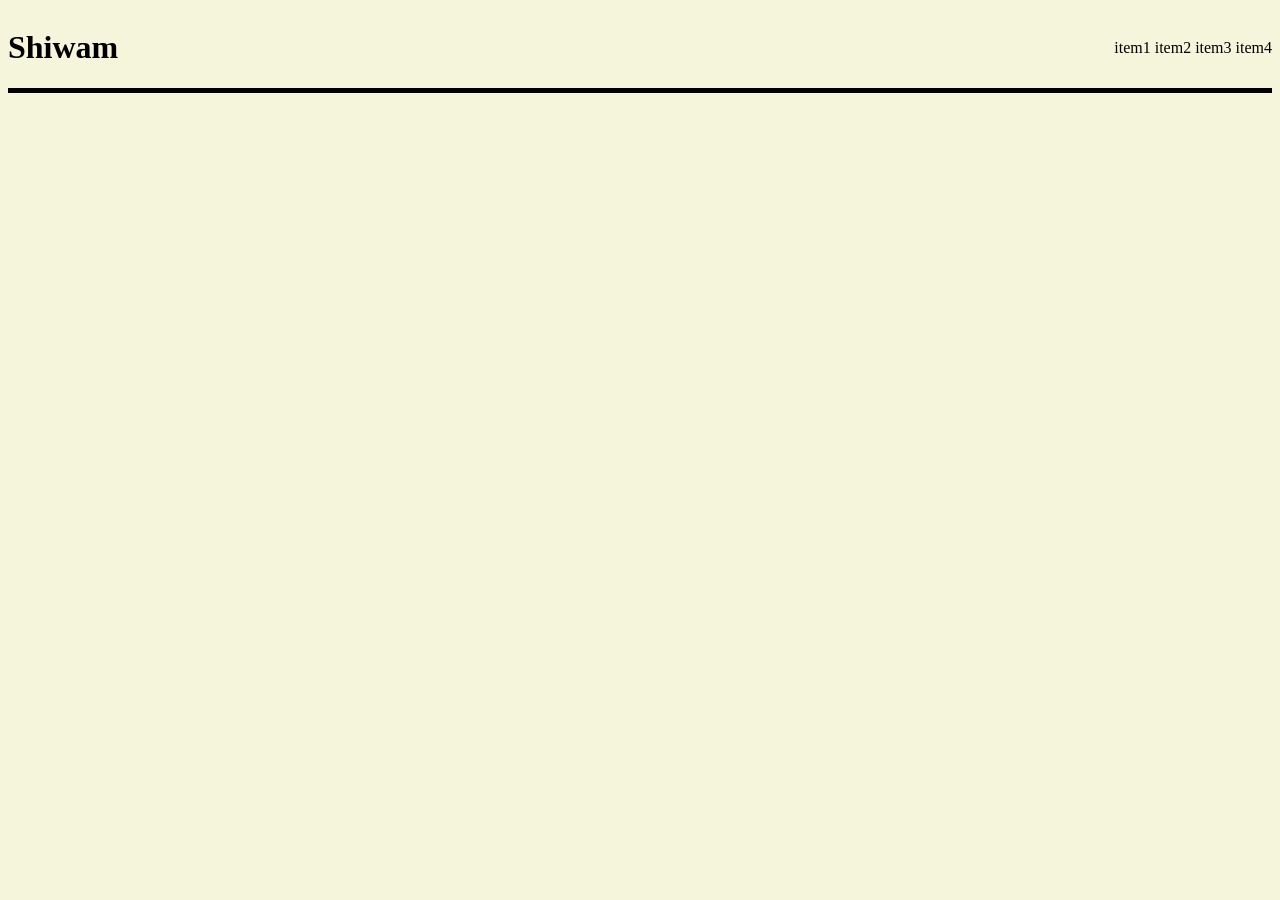
<file: Q2/index.html>
<!DOCTYPE html>
<html lang="en">
<head>
    <meta charset="UTF-8">
    <meta name="viewport" content="width=device-width, initial-scale=1.0">
    <title>Document</title>
    <link rel="stylesheet" href="style.css">
</head>
<body>
    <div class="parent">
      
        <div class="child">
              <h1>Shiwam</h1>
                <tr>
                    <td>item1</td>
                    <td>item2</td>
                    <td>item3</td>
                    <td>item4</td>
                </tr>
            
    </div>
    </div>
</body>
</html>
</file>
<file: Q2/style.css>
body{
    background-color: beige;

}

.parent{
    justify-content: space-between;
    border-bottom: 5px solid black;
    width: 100%;
}
.child{
    display: flex;
    align-items: center;
    width: 100%;
    justify-content: space-between;
    
}
</file>
